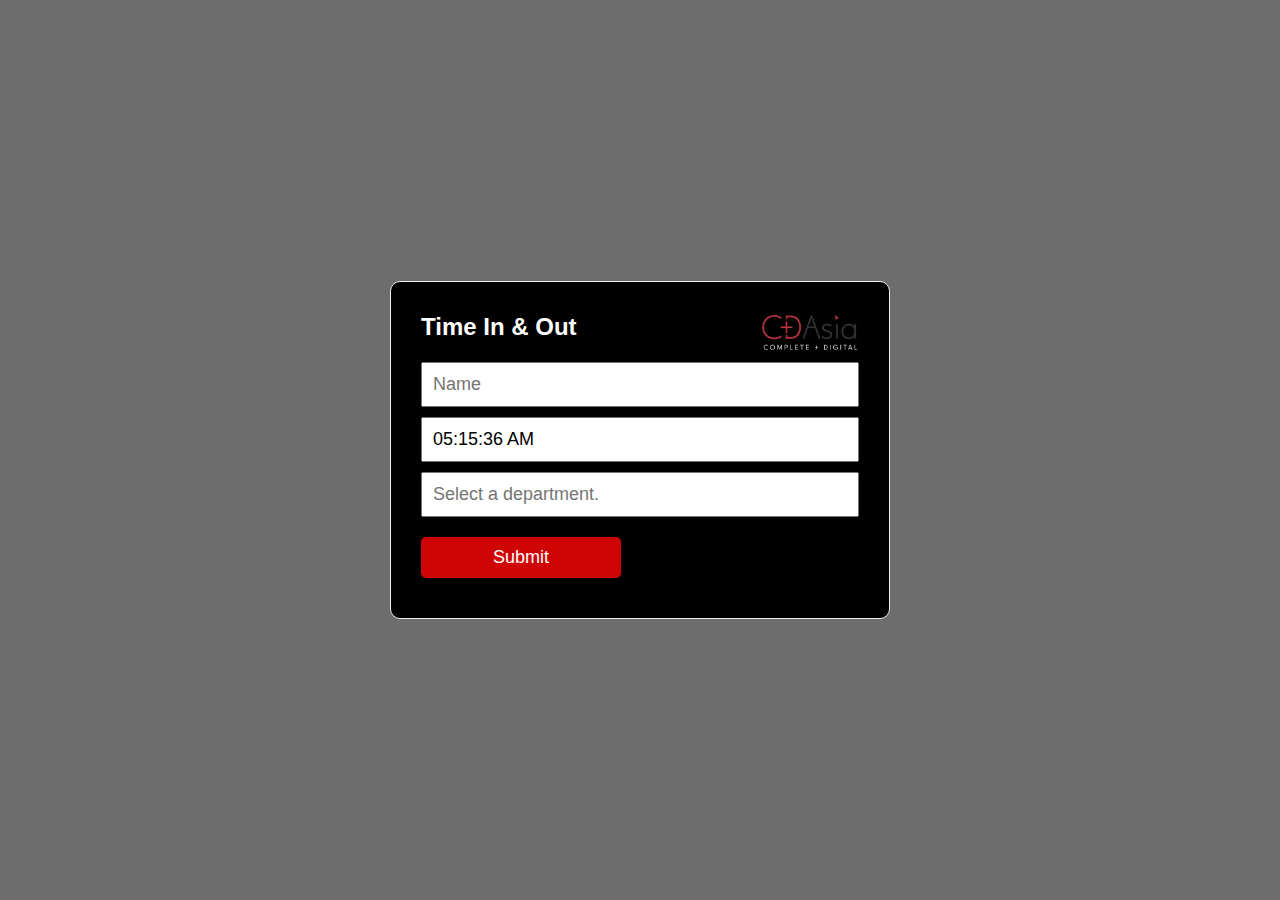
<file: Google Sheet/Google Sheet.html>
<!DOCTYPE html>
<html>
<head>
	<link rel="stylesheet" href="./Google Sheet.css">
</head>
<body>
	<div class="container">
		<form method="post" action="" name="contact-form">
			<div class="header">
				<h4>Time In & Out</h4>
				<img src="./images/logo.jpg" alt="images">
			</div>
			<input type="text" name="Name" placeholder="Name">
    		<input type="text" name="Time" id="clock" readonly>
			<input list="department" name="Department" id="departmentInput" placeholder="Select a department.">
				<datalist id="department" >
					<option value="Log">
					<option value="WPD">
					<option value="TLL">
				</datalist>
			<input type="submit" value="Submit" id="submit">
		</form>
	</div>

	<script src="./Google Sheet.js"></script>
</body>
</html>
</file>
<file: Google Sheet/Google Sheet.css>
*{
	box-sizing: border-box;
	padding: 0;
	margin: 0;
	font-family: 'poppins', sans-serif;
	font-size: 18px;
}
body {
    background: #6d6d6d;
}
.header img {
    object-fit: cover;
    height: 40px;
}

.header {
    display: flex;
    flex-direction: row;
    justify-content: space-between;
    align-items: center;
    padding-bottom: 10px;
}
body{
	height: 100vh;
	display: flex;
	align-items: center;
	justify-content: center;
}
.container {
    width: 500px;
    padding: 30px;
    border: 1px solid #eeeeee;
    border-radius: 10px;
    background-color: black;
}
h4{
	margin-bottom: 10px;
	font-size: 24px;
	color: white;
}
input {
	width: 100%;
	padding: 10px;
	margin-bottom: 10px;
}
textarea{
	width: 100%;
	padding: 10px;
}
#submit{
	border: none;
	background-color: rgb(207, 5, 5);
	color: white;
	width: 200px;
	margin-top: 10px;
	border-radius: 5px;
	transition: all 0.3s ease;
}
#submit:hover{
	background-color: #333333;
	transform: scale(1.05);
}
div p {
    width: 100%;
    padding: 10px;
    margin-bottom: 10px;
    background: #fff;
}
select#department {
    width: 100%;
    padding: 10px;
    margin-bottom: 10px;
}
</file>
